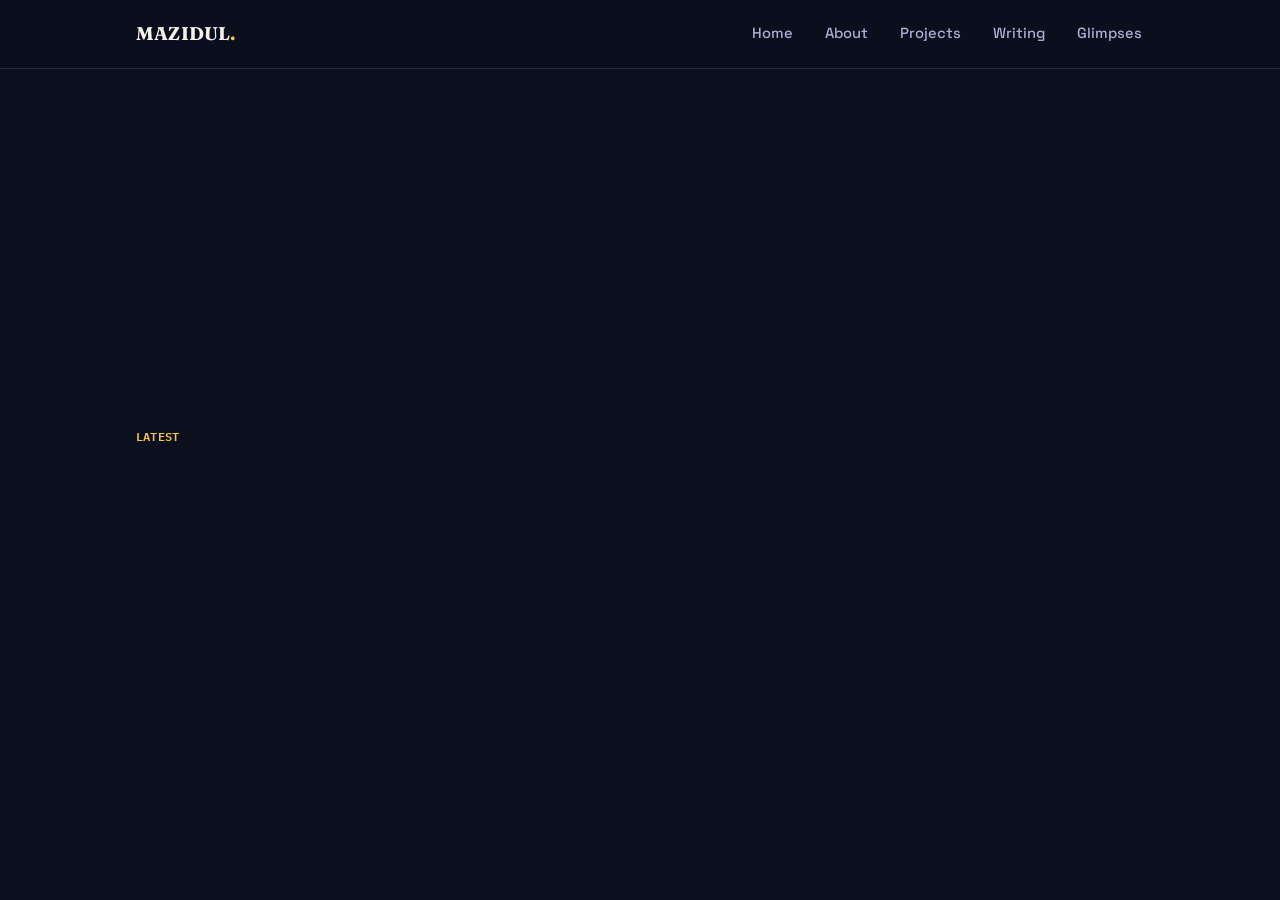
<file: index.html>
<!DOCTYPE html>
<html lang="en">
<head>
    <meta charset="UTF-8"><title>Mazidul Islam</title>
    <link rel="stylesheet" href="style.css">
</head>
<body id="home-page">
    <header class="site-header"><div class="wrap">
        <a href="index.html" class="brand">MAZIDUL<span>.</span></a>
        <nav class="main-nav">
            <a href="index.html">Home</a>
            <a href="about.html">About</a>
            <a href="projects/index.html">Projects</a>
            <a href="writing/index.html">Writing</a>
            <a href="glimpses/index.html">Glimpses</a>
        </nav>
    </div></header>

    <main class="wrap"><section class="hero"><div class="hero-content"></div></section>
        <section class="section-tight"><h2 class="eyebrow">LATEST</h2><div class="latest-grid" id="latest-grid"></div></section>
    </main>

    <script src="site.data.js"></script><script src="render.js"></script>
</body>
</html>
</file>
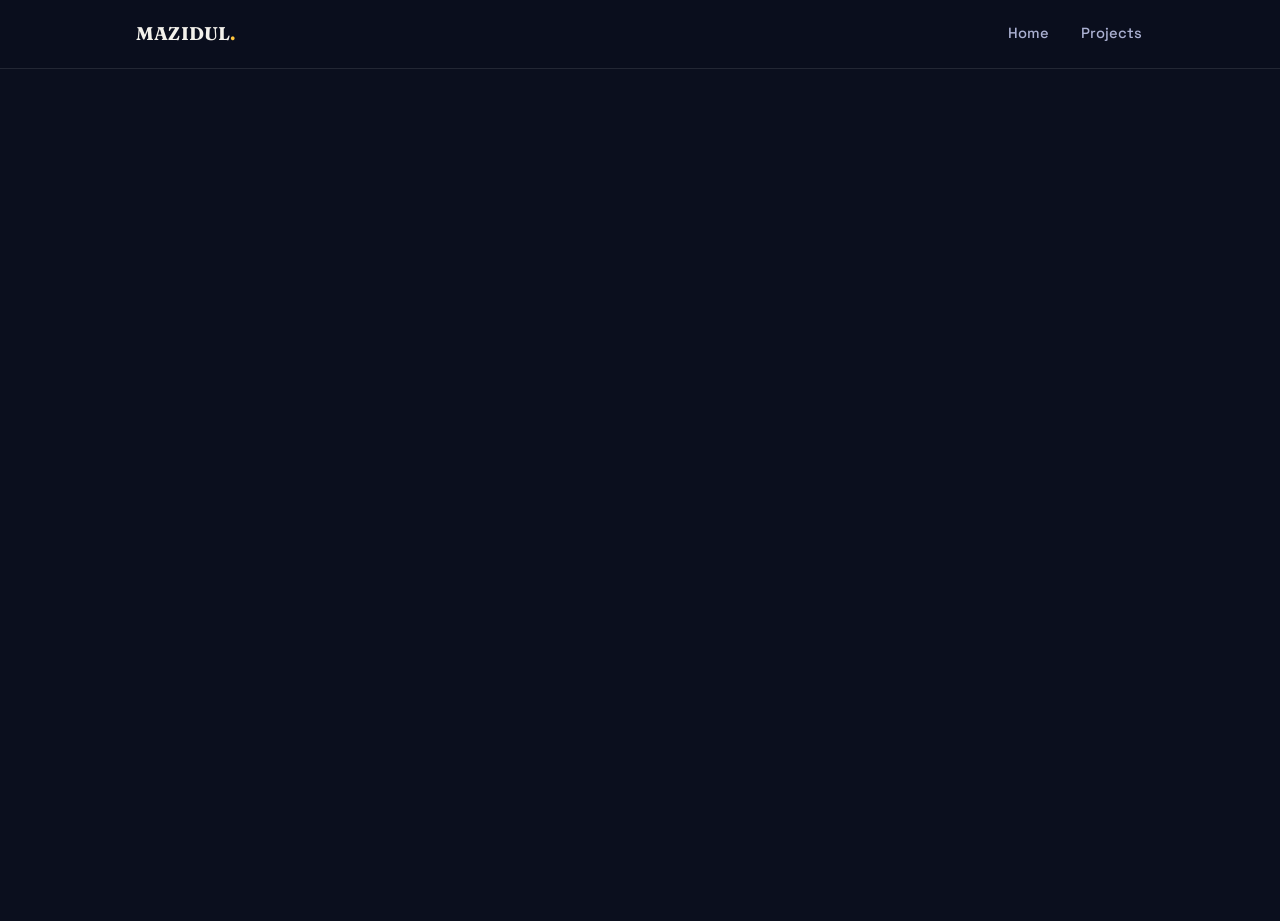
<file: projects/index.html>
<!DOCTYPE html>
<html lang="en">
<head>
    <meta charset="UTF-8"><title>Projects</title>
    <link rel="stylesheet" href="../style.css">
</head>
<body id="project-page">
    <header class="site-header"><div class="wrap">
        <a href="../index.html" class="brand">MAZIDUL<span>.</span></a>
        <nav class="main-nav"><a href="../index.html">Home</a><a href="index.html">Projects</a></nav>
    </div></header>
    <main class="wrap section" id="project-list"></main>
    <script src="../site.data.js"></script><script src="../render.js"></script>
</body>
</html>
</file>
<file: style.css>
/* ================================================================
   STYLE.CSS — the ONLY stylesheet for this entire site.
   ------------------------------------------------------------------
   Table of contents (search for these headers to jump around):
     1. Fonts
     2. Design tokens (colors, type, spacing)
     3. Reset & base
     4. Layout helpers
     5. Header / navigation
     6. Buttons, tags, chips
     7. Home — hero, stat strip, "latest" cards
     8. Index lists (Projects / Writing rows)
     9. Detail pages (single project / single writing)
     10. About page
     11. Published page (submit form + list)
     12. Glimpses (grid + lightbox)
     13. Footer
     14. Admin / login ("blackened" console theme)
     15. Reveal-on-scroll animation
     16. Responsive
     17. Accessibility
   ================================================================ */


/* ---------- 1. FONTS ---------- */
@import url('https://fonts.googleapis.com/css2?family=Fraunces:opsz,wght@9..144,400;9..144,600;9..144,700&family=Space+Grotesk:wght@400;500;600;700&family=IBM+Plex+Mono:wght@400;500&display=swap');


/* ---------- 2. DESIGN TOKENS ---------- */
:root {
  /* core surfaces — deep navy-ink, not pure black */
  --ink-900: #0b0f1e;
  --ink-800: #111629;
  --ink-700: #182038;
  --ink-600: #232d52;
  --hair: rgba(255, 255, 255, 0.10);
  --hair-strong: rgba(255, 255, 255, 0.18);

  /* the "paper" surface — used for reading-focused blocks */
  --paper: #eee8d9;
  --paper-ink: #1b1710;

  /* accents */
  --amber: #ffc53d;
  --amber-dim: #caa233;
  --teal: #55d6c4;
  --rose: #e8748a;

  /* text on ink */
  --text-hi: #f4f2ec;
  --text-mid: #aab0d1;
  --text-low: #757ea8;

  /* type */
  --f-serif: 'Fraunces', Georgia, serif;
  --f-sans: 'Space Grotesk', 'Segoe UI', Arial, sans-serif;
  --f-mono: 'IBM Plex Mono', 'Courier New', monospace;

  /* geometry */
  --maxw: 1120px;
  --radius-sm: 6px;
  --radius-md: 12px;
  --gutter: clamp(20px, 5vw, 56px);

  --dur: 0.25s;
  --ease: cubic-bezier(.4,0,.2,1);
}


/* ---------- 3. RESET & BASE ---------- */
* { box-sizing: border-box; }
html { scroll-behavior: smooth; }

body {
  margin: 0;
  background: var(--ink-900);
  color: var(--text-hi);
  font-family: var(--f-sans);
  font-size: 16px;
  line-height: 1.6;
  -webkit-font-smoothing: antialiased;
}

img { max-width: 100%; display: block; }

h1, h2, h3, h4 {
  font-family: var(--f-serif);
  font-weight: 600;
  line-height: 1.15;
  margin: 0 0 0.5em;
  color: var(--text-hi);
}

h1 { font-size: clamp(2.1rem, 5vw, 3.4rem); font-weight: 700; }
h2 { font-size: clamp(1.5rem, 3vw, 2.1rem); }
h3 { font-size: 1.25rem; }

p { margin: 0 0 1em; color: var(--text-mid); max-width: 68ch; }

a { color: inherit; text-decoration: none; }

::selection { background: var(--amber); color: var(--ink-900); }

::-webkit-scrollbar { width: 10px; height: 10px; }
::-webkit-scrollbar-track { background: var(--ink-900); }
::-webkit-scrollbar-thumb { background: var(--ink-600); border-radius: 6px; }


/* ---------- 4. LAYOUT HELPERS ---------- */
.wrap {
  max-width: var(--maxw);
  margin: 0 auto;
  padding: 0 var(--gutter);
}

.section { padding: 72px 0; }
.section-tight { padding: 40px 0; }

.hr {
  border: none;
  border-top: 1px solid var(--hair);
  margin: 0;
}

.eyebrow {
  font-family: var(--f-mono);
  font-size: 0.78rem;
  letter-spacing: 0.02em;
  color: var(--amber);
  margin-bottom: 10px;
  display: block;
}

.num {
  font-family: var(--f-mono);
  color: var(--teal);
}


/* ---------- 5. HEADER / NAVIGATION ---------- */
.site-header {
  position: sticky;
  top: 0;
  z-index: 500;
  background: rgba(11, 15, 30, 0.92);
  border-bottom: 1px solid var(--hair);
  backdrop-filter: saturate(140%) blur(6px);
}

.site-header .wrap {
  display: flex;
  align-items: center;
  justify-content: space-between;
  height: 68px;
}

.brand {
  font-family: var(--f-serif);
  font-weight: 700;
  font-size: 1.15rem;
  letter-spacing: 0.01em;
  white-space: nowrap;
}
.brand span { color: var(--amber); }

.main-nav {
  display: flex;
  gap: 28px;
  align-items: center;
}

.main-nav a {
  position: relative;
  font-size: 0.92rem;
  font-weight: 500;
  color: var(--text-mid);
  padding: 6px 2px;
  transition: color var(--dur) var(--ease);
}

.main-nav a::after {
  content: "";
  position: absolute;
  left: 0; right: 100%;
  bottom: 0;
  height: 2px;
  background: var(--amber);
  transition: right var(--dur) var(--ease);
}

.main-nav a:hover,
.main-nav a[aria-current="page"] { color: var(--text-hi); }
.main-nav a:hover::after,
.main-nav a[aria-current="page"]::after { right: 0; }

.nav-toggle {
  display: none;
  background: none;
  border: 1px solid var(--hair-strong);
  border-radius: var(--radius-sm);
  color: var(--text-hi);
  width: 42px;
  height: 38px;
  font-size: 1.1rem;
  cursor: pointer;
}

/* local sub-nav (About > Contact, Published > Submit/Browse) */
.subnav {
  display: flex;
  gap: 8px;
  margin: 6px 0 34px;
}
.subnav a {
  font-family: var(--f-mono);
  font-size: 0.82rem;
  padding: 7px 14px;
  border-radius: 999px;
  border: 1px solid var(--hair-strong);
  color: var(--text-mid);
  transition: all var(--dur) var(--ease);
}
.subnav a:hover { border-color: var(--amber); color: var(--text-hi); }
.subnav a.is-active { background: var(--amber); color: var(--ink-900); border-color: var(--amber); }


/* ---------- 6. BUTTONS, TAGS, CHIPS ---------- */
.btn {
  display: inline-flex;
  align-items: center;
  gap: 8px;
  font-family: var(--f-sans);
  font-weight: 600;
  font-size: 0.92rem;
  padding: 12px 22px;
  border-radius: var(--radius-sm);
  border: 1px solid transparent;
  cursor: pointer;
  transition: transform var(--dur) var(--ease), background var(--dur) var(--ease), border-color var(--dur) var(--ease);
}
.btn-primary { background: var(--amber); color: var(--ink-900); }
.btn-primary:hover { background: #ffd257; transform: translateY(-2px); }

.btn-ghost { border-color: var(--hair-strong); color: var(--text-hi); }
.btn-ghost:hover { border-color: var(--amber); color: var(--amber); }

.tag {
  display: inline-block;
  font-family: var(--f-mono);
  font-size: 0.72rem;
  letter-spacing: 0.02em;
  padding: 3px 9px;
  border-radius: 999px;
  border: 1px solid var(--hair-strong);
  color: var(--text-mid);
  margin: 0 6px 6px 0;
}

.chips { display: flex; flex-wrap: wrap; gap: 10px; margin-bottom: 36px; }
.chip {
  font-family: var(--f-mono);
  font-size: 0.82rem;
  padding: 8px 16px;
  border-radius: 999px;
  border: 1px solid var(--hair-strong);
  background: transparent;
  color: var(--text-mid);
  cursor: pointer;
  transition: all var(--dur) var(--ease);
}
.chip:hover { border-color: var(--amber); color: var(--text-hi); }
.chip.is-active { background: var(--teal); color: var(--ink-900); border-color: var(--teal); }


/* ---------- 7. HOME — hero / stat strip / latest ---------- */
.hero {
  padding: 64px 0 40px;
  display: grid;
  grid-template-columns: 1.3fr 0.7fr;
  gap: 48px;
  align-items: center;
}

.hero-photo {
  aspect-ratio: 1;
  border-radius: var(--radius-md);
  background: linear-gradient(155deg, var(--ink-700), var(--ink-600));
  border: 1px solid var(--hair-strong);
  overflow: hidden;
  position: relative;
}
.hero-photo img { width: 100%; height: 100%; object-fit: cover; }
.hero-photo .placeholder-mark {
  position: absolute; inset: 0;
  display: flex; align-items: center; justify-content: center;
  font-family: var(--f-mono); font-size: 0.8rem; color: var(--text-low);
  text-align: center; padding: 20px;
}

.hero h1 { margin-bottom: 18px; }
.hero .tagline { font-size: 1.15rem; color: var(--text-mid); max-width: 46ch; }
.hero .cta-row { display: flex; gap: 14px; margin-top: 26px; flex-wrap: wrap; }

.stat-strip {
  display: flex;
  gap: 0;
  border-top: 1px solid var(--hair);
  border-bottom: 1px solid var(--hair);
  margin: 24px 0 0;
}
.stat-strip .stat {
  flex: 1;
  padding: 22px var(--gutter);
  border-right: 1px solid var(--hair);
}
.stat-strip .stat:last-child { border-right: none; }
.stat-strip .stat b {
  display: block;
  font-family: var(--f-mono);
  font-size: 1.6rem;
  color: var(--amber);
}
.stat-strip .stat span {
  font-size: 0.8rem;
  color: var(--text-low);
}

.latest-grid {
  display: grid;
  grid-template-columns: repeat(3, 1fr);
  gap: 22px;
}

.latest-card {
  background: var(--ink-800);
  border: 1px solid var(--hair);
  border-radius: var(--radius-md);
  padding: 26px;
  border-left: 3px solid transparent;
  transition: border-color var(--dur) var(--ease), transform var(--dur) var(--ease);
}
.latest-card:hover { border-left-color: var(--amber); transform: translateY(-3px); }
.latest-card .eyebrow { margin-bottom: 14px; }
.latest-card h3 { margin-bottom: 10px; }
.latest-card p { font-size: 0.92rem; }
.latest-card .go { font-family: var(--f-mono); font-size: 0.8rem; color: var(--teal); margin-top: 12px; display: inline-block; }

.about-preview {
  display: grid;
  grid-template-columns: 0.9fr 1.1fr;
  gap: 40px;
  align-items: start;
}
.about-preview .list-inline { list-style: none; padding: 0; margin: 0; }
.about-preview .list-inline li {
  padding: 10px 0;
  border-bottom: 1px solid var(--hair);
  font-family: var(--f-mono);
  font-size: 0.88rem;
  color: var(--text-mid);
  display: flex; justify-content: space-between; gap: 12px;
}

.colophon {
  font-family: var(--f-mono);
  font-size: 0.82rem;
  color: var(--text-low);
  border-top: 1px solid var(--hair);
  padding-top: 22px;
}


/* ---------- 8. INDEX LISTS (Projects / Writing) ---------- */
.index-list { border-top: 1px solid var(--hair); }

.index-row {
  display: grid;
  grid-template-columns: 90px 1fr auto;
  gap: 22px;
  align-items: baseline;
  padding: 26px 0;
  border-bottom: 1px solid var(--hair);
  transition: padding-left var(--dur) var(--ease), border-color var(--dur) var(--ease);
  cursor: pointer;
}
.index-row:hover {
  padding-left: 14px;
  border-bottom-color: var(--hair-strong);
}
.index-row .idx-date {
  font-family: var(--f-mono);
  font-size: 0.8rem;
  color: var(--text-low);
}
.index-row h3 { margin-bottom: 6px; font-size: 1.15rem; }
.index-row p { margin: 0; font-size: 0.92rem; }
.index-row .idx-arrow {
  font-family: var(--f-mono);
  color: var(--amber);
  font-size: 1.2rem;
  transition: transform var(--dur) var(--ease);
}
.index-row:hover .idx-arrow { transform: translateX(4px); }

.empty-state {
  padding: 60px 0;
  text-align: center;
  color: var(--text-low);
  font-family: var(--f-mono);
  font-size: 0.9rem;
}


/* ---------- 9. DETAIL PAGES ---------- */
.detail-head { padding: 56px 0 20px; }
.detail-head .eyebrow { margin-bottom: 18px; }
.detail-meta { display: flex; gap: 18px; flex-wrap: wrap; margin-top: 18px; font-family: var(--f-mono); font-size: 0.82rem; color: var(--text-low); }

.article-body {
  background: var(--paper);
  color: var(--paper-ink);
  border-radius: var(--radius-md);
  padding: clamp(24px, 5vw, 56px);
  margin: 32px 0 60px;
}
.article-body p, .article-body li {
  color: var(--paper-ink);
  font-size: 1.05rem;
  max-width: 70ch;
}
.article-body h1, .article-body h2, .article-body h3 { color: var(--paper-ink); }
.article-body img { border-radius: var(--radius-sm); margin: 18px 0; }
.article-body a { color: #1d5fae; text-decoration: underline; }

.article-body pre {
  background: var(--ink-900);
  color: var(--text-hi);
  padding: 20px;
  border-radius: var(--radius-sm);
  overflow-x: auto;
  font-family: var(--f-mono);
  font-size: 0.86rem;
  line-height: 1.55;
  white-space: pre-wrap;
  word-break: break-word;
  margin: 20px 0;
}
.article-body code { font-family: var(--f-mono); }

.back-link { font-family: var(--f-mono); font-size: 0.85rem; color: var(--teal); }


/* ---------- 10. ABOUT PAGE ---------- */
.about-grid {
  display: grid;
  grid-template-columns: 300px 1fr;
  gap: 48px;
}
.about-photo {
  aspect-ratio: 4/5;
  border-radius: var(--radius-md);
  background: linear-gradient(155deg, var(--ink-700), var(--ink-600));
  border: 1px solid var(--hair-strong);
  overflow: hidden;
}
.about-photo img { width: 100%; height: 100%; object-fit: cover; }

.about-block { margin-bottom: 40px; }
.about-block h2 { font-size: 1.2rem; margin-bottom: 16px; }

.def-list { border-top: 1px solid var(--hair); }
.def-list .row {
  display: grid;
  grid-template-columns: 140px 1fr;
  gap: 16px;
  padding: 14px 0;
  border-bottom: 1px solid var(--hair);
}
.def-list .row b { font-family: var(--f-mono); font-size: 0.82rem; color: var(--text-low); font-weight: 500; }

.pill-list { display: flex; flex-wrap: wrap; gap: 10px; }


/* ---------- 11. PUBLISHED PAGE ---------- */
.form-card {
  background: var(--ink-800);
  border: 1px solid var(--hair);
  border-radius: var(--radius-md);
  padding: clamp(22px, 4vw, 40px);
  max-width: 620px;
}
.field { margin-bottom: 20px; }
.field label { display: block; font-family: var(--f-mono); font-size: 0.8rem; color: var(--text-low); margin-bottom: 8px; }
.field input, .field textarea, .field select {
  width: 100%;
  background: var(--ink-900);
  border: 1px solid var(--hair-strong);
  color: var(--text-hi);
  border-radius: var(--radius-sm);
  padding: 12px 14px;
  font-family: var(--f-sans);
  font-size: 0.95rem;
}
.field input:focus, .field textarea:focus, .field select:focus {
  outline: none;
  border-color: var(--amber);
}
.field textarea { resize: vertical; min-height: 110px; }
.field-note { font-size: 0.82rem; color: var(--text-low); margin-top: -8px; }

.published-list { display: grid; gap: 16px; }
.published-item {
  border: 1px solid var(--hair);
  border-radius: var(--radius-sm);
  padding: 18px 20px;
  display: flex;
  justify-content: space-between;
  gap: 16px;
  align-items: baseline;
  flex-wrap: wrap;
}
.published-item .who { font-family: var(--f-mono); font-size: 0.8rem; color: var(--text-low); }


/* ---------- 12. GLIMPSES ---------- */
.glimpse-grid {
  display: grid;
  grid-template-columns: repeat(auto-fill, minmax(220px, 1fr));
  gap: 16px;
}
.glimpse-tile {
  position: relative;
  border-radius: var(--radius-sm);
  overflow: hidden;
  aspect-ratio: 4/5;
  cursor: pointer;
  background: var(--ink-800);
  border: 1px solid var(--hair);
}
.glimpse-tile img { width: 100%; height: 100%; object-fit: cover; transition: transform 0.4s var(--ease); }
.glimpse-tile:hover img { transform: scale(1.06); }
.glimpse-tile .cap {
  position: absolute; left: 0; right: 0; bottom: 0;
  padding: 10px 12px;
  font-size: 0.78rem;
  background: linear-gradient(to top, rgba(0,0,0,0.75), transparent);
  color: var(--text-hi);
}

.lightbox {
  position: fixed; inset: 0;
  background: rgba(6,8,16,0.92);
  display: none;
  align-items: center;
  justify-content: center;
  z-index: 1000;
  padding: 30px;
}
.lightbox.is-open { display: flex; }
.lightbox img { max-width: 90vw; max-height: 82vh; border-radius: var(--radius-sm); }
.lightbox .cap { color: var(--text-mid); margin-top: 14px; font-family: var(--f-mono); font-size: 0.85rem; text-align: center; }
.lightbox-close {
  position: absolute; top: 24px; right: 28px;
  background: none; border: 1px solid var(--hair-strong); color: var(--text-hi);
  width: 40px; height: 40px; border-radius: 50%; cursor: pointer; font-size: 1.1rem;
}


/* ---------- 13. FOOTER ---------- */
.site-footer {
  border-top: 1px solid var(--hair);
  padding: 40px 0;
  margin-top: 40px;
}
.site-footer .wrap {
  display: flex;
  justify-content: space-between;
  flex-wrap: wrap;
  gap: 16px;
  font-size: 0.85rem;
  color: var(--text-low);
}
.site-footer a { color: var(--text-mid); }
.site-footer a:hover { color: var(--amber); }
.footer-social { display: flex; gap: 18px; }
.footer-admin { font-family: var(--f-mono); font-size: 0.75rem; opacity: 0.55; }
.footer-admin:hover { opacity: 1; }


/* ---------- 14. ADMIN / LOGIN — deliberately different: a black console ---------- */
body.admin-shell {
  background: #050505;
  color: #d7ffe0;
  font-family: var(--f-mono);
}
.admin-shell .wrap { max-width: 720px; }

.console-frame {
  border: 1px solid #1a2b1f;
  border-radius: 10px;
  background: #0a0d0a;
  box-shadow: 0 0 0 1px #000, 0 30px 80px rgba(0,0,0,0.6);
  margin-top: 8vh;
  overflow: hidden;
}
.console-topbar {
  display: flex; gap: 8px;
  padding: 12px 16px;
  border-bottom: 1px solid #1a2b1f;
}
.console-topbar span { width: 10px; height: 10px; border-radius: 50%; background: #244; }
.console-topbar span:nth-child(1) { background: #e05561; }
.console-topbar span:nth-child(2) { background: #ffbd44; }
.console-topbar span:nth-child(3) { background: #37c743; }

.console-body { padding: 34px; }
.console-body h1 {
  font-family: var(--f-mono);
  color: #6bffa0;
  font-size: 1.3rem;
  margin-bottom: 4px;
}
.console-body .sub { color: #4f8a63; font-size: 0.85rem; margin-bottom: 28px; }

.console-field { margin-bottom: 18px; }
.console-field label { display: block; font-size: 0.78rem; color: #4f8a63; margin-bottom: 8px; }
.console-field input {
  width: 100%;
  background: #050505;
  border: 1px solid #1a2b1f;
  color: #d7ffe0;
  padding: 12px 14px;
  border-radius: 6px;
  font-family: var(--f-mono);
  font-size: 0.95rem;
}
.console-field input:focus { outline: none; border-color: #37c743; }

.console-btn {
  width: 100%;
  background: #123016;
  border: 1px solid #37c743;
  color: #6bffa0;
  padding: 12px;
  border-radius: 6px;
  font-family: var(--f-mono);
  font-size: 0.9rem;
  cursor: pointer;
  transition: background var(--dur) var(--ease);
}
.console-btn:hover { background: #16401d; }

.console-msg { font-size: 0.82rem; color: #e05561; margin-top: 14px; min-height: 1.2em; }
.console-note { font-size: 0.75rem; color: #3a5b45; margin-top: 22px; line-height: 1.6; }

.blink { animation: blink 1s steps(1) infinite; }
@keyframes blink { 50% { opacity: 0; } }

/* admin studio */
.studio-grid { display: grid; grid-template-columns: 1fr 1fr; gap: 24px; }
.studio-panel {
  border: 1px solid #1a2b1f;
  border-radius: 10px;
  background: #0a0d0a;
  padding: 24px;
}
.studio-panel h2 { font-family: var(--f-mono); color: #6bffa0; font-size: 1rem; margin-bottom: 14px; }
.studio-panel input[type="file"] { color: #d7ffe0; font-family: var(--f-mono); font-size: 0.8rem; margin-bottom: 14px; }
.studio-preview {
  background: var(--paper);
  color: var(--paper-ink);
  border-radius: 6px;
  padding: 20px;
  max-height: 360px;
  overflow-y: auto;
  font-family: var(--f-sans);
  font-size: 0.9rem;
}
.studio-preview pre { white-space: pre-wrap; }
.studio-output {
  margin-top: 14px;
  background: #050505;
  border: 1px solid #1a2b1f;
  color: #9fd8b0;
  border-radius: 6px;
  padding: 14px;
  font-size: 0.75rem;
  max-height: 200px;
  overflow-y: auto;
  white-space: pre-wrap;
}
.studio-actions { display: flex; gap: 10px; margin-top: 12px; flex-wrap: wrap; }
.studio-actions button {
  background: #123016; border: 1px solid #37c743; color: #6bffa0;
  padding: 8px 14px; border-radius: 6px; font-family: var(--f-mono);
  font-size: 0.78rem; cursor: pointer;
}
.studio-actions button:hover { background: #16401d; }


/* ---------- 15. REVEAL-ON-SCROLL ---------- */
[data-reveal] {
  opacity: 0;
  transform: translateY(16px);
  transition: opacity 0.6s var(--ease), transform 0.6s var(--ease);
}
[data-reveal].is-visible { opacity: 1; transform: translateY(0); }


/* ---------- 16. RESPONSIVE ---------- */
@media (max-width: 900px) {
  .hero, .about-preview, .about-grid, .studio-grid { grid-template-columns: 1fr; }
  .hero-photo { max-width: 280px; }
  .latest-grid { grid-template-columns: 1fr; }
  .stat-strip { flex-wrap: wrap; }
  .stat-strip .stat { flex: 1 1 50%; border-bottom: 1px solid var(--hair); }
}

@media (max-width: 720px) {
  .main-nav { display: none; }
  .nav-toggle { display: block; }
  .main-nav.is-open {
    display: flex;
    flex-direction: column;
    position: absolute;
    top: 68px; left: 0; right: 0;
    background: var(--ink-800);
    border-bottom: 1px solid var(--hair);
    padding: 18px var(--gutter);
    gap: 18px;
  }
  .index-row { grid-template-columns: 1fr; gap: 6px; }
  .index-row .idx-arrow { display: none; }
}


/* ---------- 17. ACCESSIBILITY ---------- */
a:focus-visible, button:focus-visible, input:focus-visible, textarea:focus-visible, select:focus-visible {
  outline: 2px solid var(--amber);
  outline-offset: 2px;
}

@media (prefers-reduced-motion: reduce) {
  * { animation: none !important; transition: none !important; }
  html { scroll-behavior: auto; }
}
</file>
